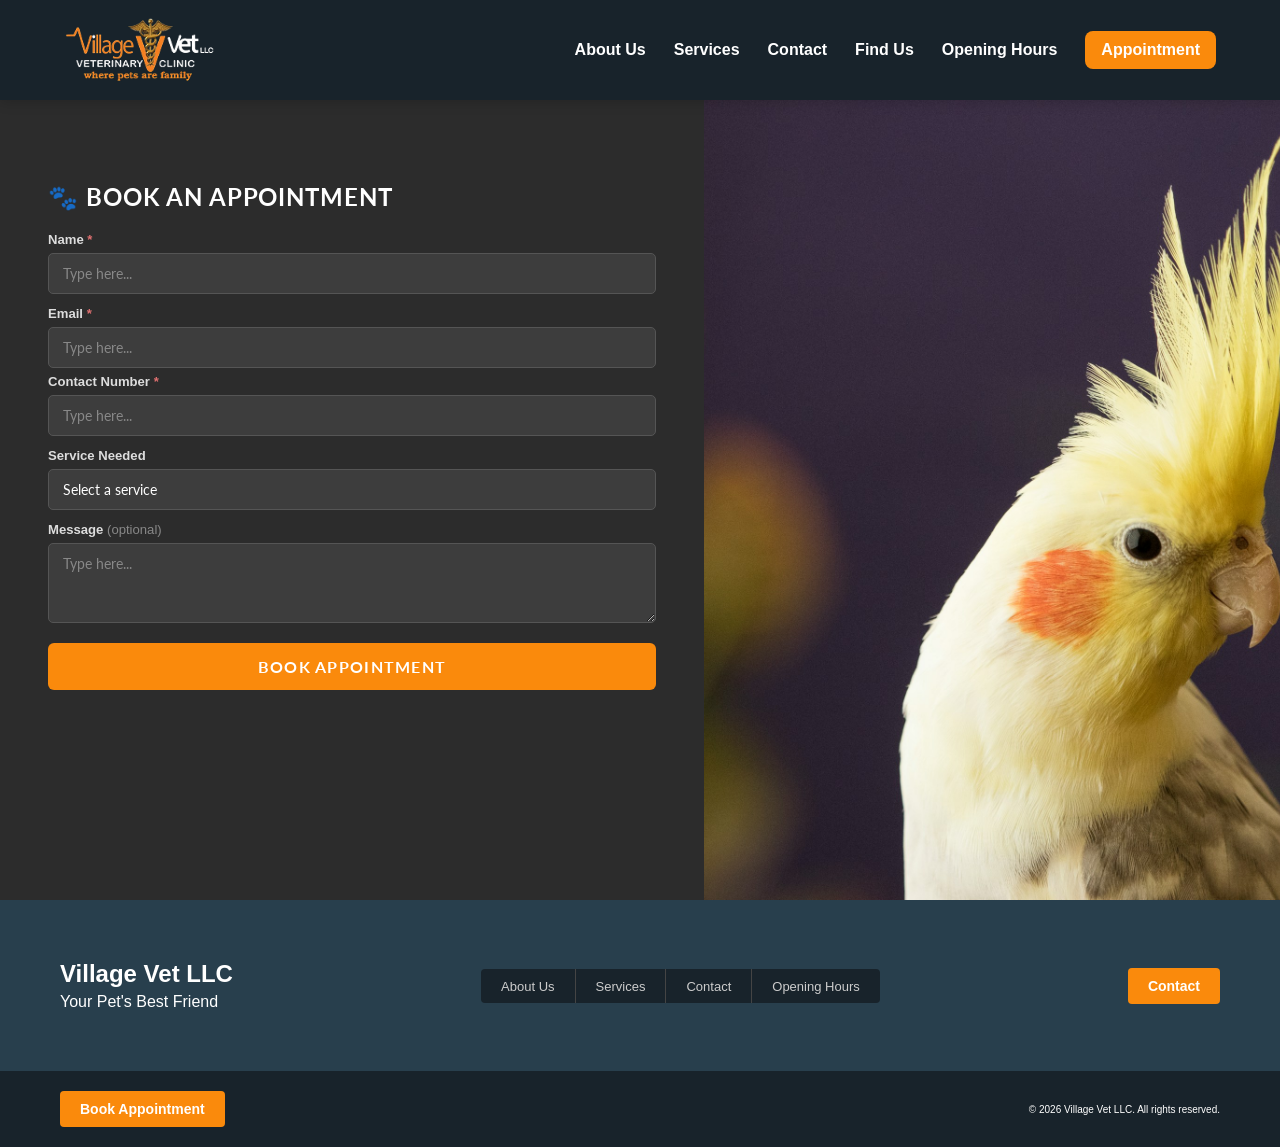
<file: booking.html>
<!DOCTYPE html>
<html lang="en">
<head>
    <meta charset="UTF-8">
    <meta name="viewport" content="width=device-width, initial-scale=1.0">
    <link rel="icon" type="image/x-icon" href="logo.ico">
    <link rel="preconnect" href="https://fonts.googleapis.com" />
    <link rel="preconnect" href="https://fonts.gstatic.com" crossorigin />
    <link href="https://fonts.googleapis.com/css2?family=Playfair+Display:wght@700&family=Lato:wght@400;700&display=swap" rel="stylesheet" />
    <link rel="stylesheet" href="css/borders.css">
    <link rel="stylesheet" href="css/booking.css">
    <title>Village Vet Booking</title>
</head>
<body>

<!-- ══════════════════════════════════
     MOBILE LAYOUT
══════════════════════════════════ -->
<div class="mobile-layout">

<script>
document.addEventListener("DOMContentLoaded", () => {

    const hamburger = document.getElementById("mobileHamburger");
    const menu = document.getElementById("mobileMenu");

    hamburger.addEventListener("click", () => {

        hamburger.classList.toggle("active");
        menu.classList.toggle("active");

    });

});
</script>


<!-- ================= MOBILE NAVBAR ================= -->
<nav class="mobile-navbar">

    <div class="mobile-navbar-top">

        <a href="index.html" class="mobile-logo">
            <img src="images/village%20vet%20logo.png" alt="Village Vet Logo">
        </a>

        <button class="mobile-hamburger" id="mobileHamburger">
            <span></span>
            <span></span>
            <span></span>
        </button>

    </div>

    <div class="mobile-menu" id="mobileMenu">
        <a href="about_us.html">About Us</a>
        <a href="services.html">Services</a>
        <a href="contact.html">Contact</a>
        <a target="_blank"
           href="https://www.google.com/maps/place/Village+Vet+Veterinary+LLC/@25.6820195,55.7797574,17z">
           Find Us
        </a>
        <a href="contact.html#opening_hour">Opening Hours</a>

        <a class="mobile-appointment-btn" href="booking.html">
            Appointment
        </a>
    </div>

</nav>




    <!-- BOOKING FORM -->
    <section class="booking">

        <div class="booking__hero">
            <img src="images/birb.jpg" alt="Happy pet" class="booking__hero-img" />
            <div class="booking__hero-overlay"></div>
        </div>

        <div class="booking__content">
            <div class="booking__title-row">
                <span class="booking__paw">🐾</span>
                <h1 class="booking__title">Book an Appointment</h1>
            </div>

            <div class="booking__form">

                <div class="field">
                    <label class="field__label" for="m_name">Name <span class="req">*</span></label>
                    <input class="field__input" id="m_name" type="text" placeholder="Type here..." />
                </div>

                <div class="field-row">
                    <div class="field">
                        <label class="field__label" for="m_email">Email <span class="req">*</span></label>
                        <input class="field__input" id="m_email" type="email" placeholder="Type here..." />
                    </div>
                    <div class="field">
                        <label class="field__label" for="m_phone">Contact Number <span class="req">*</span></label>
                        <input class="field__input" id="m_phone" type="tel" placeholder="Type here..." />
                    </div>
                </div>

                <div class="field">
                    <label class="field__label" for="m_service">Service Needed</label>
                    <div class="select-wrap">
                        <select class="field__input field__select" id="m_service">
                            <option value="" disabled selected>Select a service</option>
                            <option>Vaccination</option>
                            <option>Microchipping</option>
                            <option>Consultation</option>
                            <option>Laboratory Test</option>
                            <option>Diagnostic Imaging</option>
                            <option>Dentistry</option>
                            <option>Surgeries &amp; Orthopedic</option>
                            <option>Hospitalization &amp; Boarding</option>
                            <option>Grooming Services</option>
                            <option>Pet Food &amp; Accessory Shop</option>
                        </select>
                        <svg class="select-arrow" width="16" height="16" viewBox="0 0 24 24" fill="none" stroke="currentColor" stroke-width="2.5"><polyline points="6 9 12 15 18 9"/></svg>
                    </div>
                </div>

                <div class="field">
                    <label class="field__label" for="m_message">Message <span class="field__label--opt">(optional)</span></label>
                    <textarea class="field__input field__textarea" id="m_message" placeholder="Type here..."></textarea>
                </div>

                <button class="booking__submit" type="button">Book Appointment</button>

            </div>
        </div>
    </section>

    <!-- Mobile footer (inline, no fetch) -->
    <div class="footer-mobile">
        <div class="footer__logo">Village Vet LLC</div>
        <div class="footer__tag">Your Pet's Best Friend</div>
        <nav class="footer__nav">
            <a href="services.html">Services</a>
            <a href="contact.html">Contact</a>
            <a href="about_us.html">About Us</a>
        </nav>
        <div class="footer__copy">© 2026 Village Vet LLC. All rights reserved.</div>
    </div>

</div><!-- /.mobile-layout -->


<!-- ══════════════════════════════════
     DESKTOP LAYOUT
══════════════════════════════════ -->
<div class="desktop-layout">

    <!-- Desktop navbar -->
    <nav class="navbar">
        <a href="index.html" class="nav_logo">
            <img src="images/village%20vet%20logo.png" alt="Village Vet Logo">
        </a>
        <div>
            <a href="about_us.html">About Us</a>
            <a href="services.html">Services</a>
            <a href="contact.html">Contact</a>
            <a target="_blank" href="https://www.google.com/maps/place/Village+Vet+Veterinary+LLC/@25.6820195,55.7797574,17z">Find Us</a>
            <a href="contact.html#opening_hour">Opening Hours</a>
            <a id="appointment_btn" href="booking.html">Appointment</a>
        </div>
    </nav>

    <div class="booking_container_main">

        <!-- LEFT: form -->
        <div class="booking_container_sub">
            <h1>🐾 Book an Appointment</h1>

            <form class="booking_form">

                <!-- Name -->
                <div>
                    <label for="d_name">Name <span style="color:#e07070">*</span></label>
                    <input id="d_name" type="text" placeholder="Type here...">
                </div>

                <!-- Email + Phone -->
                <div class="booking_row">
                    <div class="booking_group">
                        <label for="d_email">Email <span style="color:#e07070">*</span></label>
                        <input id="d_email" type="email" placeholder="Type here...">
                    </div>
                    <div class="booking_group">
                        <label for="d_phone">Contact Number <span style="color:#e07070">*</span></label>
                        <input id="d_phone" type="tel" placeholder="Type here...">
                    </div>
                </div>

                <!-- Service -->
                <div>
                    <label for="d_service">Service Needed</label>
                    <select id="d_service">
                        <option value="" disabled selected>Select a service</option>
                        <option>Vaccination</option>
                        <option>Microchipping</option>
                        <option>Consultation</option>
                        <option>Laboratory Test</option>
                        <option>Diagnostic Imaging</option>
                        <option>Dentistry</option>
                        <option>Surgeries &amp; Orthopedic</option>
                        <option>Hospitalization &amp; Boarding</option>
                        <option>Grooming Services</option>
                        <option>Pet Food &amp; Accessory Shop</option>
                    </select>
                </div>

                <!-- Message -->
                <div>
                    <label for="d_message">Message <span style="color:#888;font-weight:400">(optional)</span></label>
                    <textarea id="d_message" placeholder="Type here..."></textarea>
                </div>

                <button type="submit" id="info_send">Book Appointment</button>

            </form>
        </div>

        <!-- RIGHT: image -->
        <div class="booking_container_image">
            <img src="images/birb.jpg" alt="Happy pet">
        </div>
    </div>

    <!-- Desktop footer (inline) -->
    <div class="footer-desktop">
        <footer>
            <div class="foot-container footer-flex">
                <div class="footer-logo">
                    <h1>Village Vet LLC</h1>
                    <span>Your Pet's Best Friend</span>
                </div>
                <ul class="footer-links">
                    <li><a href="about_us.html">About Us</a></li>
                    <li><a href="services.html">Services</a></li>
                    <li><a href="contact.html">Contact</a></li>
                    <li><a href="contact.html#opening_hour">Opening Hours</a></li>
                </ul>
                <div class="footer-right">
                    <a href="contact.html" class="btn-orange">Contact</a>
                </div>
            </div>
        </footer>
        <div class="bottom-bar">
            <div class="foot-container bottom-flex">
                <a href="booking.html" class="btn-orange">Book Appointment</a>
                <div class="footer-copy">© 2026 Village Vet LLC. All rights reserved.</div>
            </div>
        </div>
    </div>

</div><!-- /.desktop-layout -->


<script>
    const btn  = document.getElementById("hamburgerBtn");
    const menu = document.getElementById("mobileMenu");
    if (btn && menu) {
        btn.addEventListener("click", function () {
            const isOpen = menu.classList.toggle("open");
            btn.classList.toggle("open", isOpen);
        });
        menu.querySelectorAll("a").forEach(link => {
            link.addEventListener("click", () => {
                menu.classList.remove("open");
                btn.classList.remove("open");
            });
        });
    }
</script>
<script>
    document.addEventListener("DOMContentLoaded", () => {
        const params = new URLSearchParams(window.location.search);
        const service = params.get("service");

        if (service) {
            ["m_service", "d_service"].forEach(id => {
                const select = document.getElementById(id);
                if (!select) return;
                for (let option of select.options) {
                    if (option.text === service) {
                        option.selected = true;
                        break;
                    }
                }
            });
        }
    });
</script>

<!-- To Backend -->
<script>
    document.addEventListener('DOMContentLoaded', () => {
        const apiUrl = 'https://accompany-goldsmith-unpledged.ngrok-free.dev/api/bookings';
        const desktopForm = document.querySelector('.booking_form');
        const mobileSubmitButton = document.querySelector('.booking__submit');
        const desktopSubmitButton = document.getElementById('info_send');

        const fieldMap = {
            mobile: {
                name: 'm_name',
                email: 'm_email',
                contactNo: 'm_phone',
                service: 'm_service',
                message: 'm_message'
            },
            desktop: {
                name: 'd_name',
                email: 'd_email',
                contactNo: 'd_phone',
                service: 'd_service',
                message: 'd_message'
            }
        };

        const getPayload = source => {
            const ids = fieldMap[source];
            return {
                name: document.getElementById(ids.name)?.value.trim() || '',
                email: document.getElementById(ids.email)?.value.trim() || '',
                contactNo: document.getElementById(ids.contactNo)?.value.trim() || '',
                service: document.getElementById(ids.service)?.value || '',
                message: document.getElementById(ids.message)?.value.trim() || ''
            };
        };

        const clearFields = source => {
            const ids = fieldMap[source];
            Object.values(ids).forEach(id => {
                const field = document.getElementById(id);
                if (!field) return;

                if (field.tagName === 'SELECT') {
                    field.selectedIndex = 0;
                } else {
                    field.value = '';
                }
            });
        };

        const submitBooking = async (event, source) => {
            event.preventDefault();

            const submitBtn = source === 'mobile'
                ? mobileSubmitButton
                : desktopSubmitButton || event.submitter || event.currentTarget.querySelector('button[type="submit"]');

            if (submitBtn) {
                submitBtn.innerText = 'Submitting...';
                submitBtn.disabled = true;
            }

            const payload = getPayload(source);

            try {
                const response = await fetch(apiUrl, {
                    method: 'POST',
                    headers: {
                        'Content-Type': 'application/json',
                        'ngrok-skip-browser-warning': '69420'
                    },
                    body: JSON.stringify(payload)
                });

                const result = await response.json();

                if (response.ok) {
                    alert('Success! Your appointment request has been sent. We will email you once it is confirmed.');
                    clearFields(source);
                } else {
                    alert(`Error: ${result.message || 'Unable to submit your booking.'}`);
                }
            } catch (error) {
                console.error('Fetch error:', error);
                alert('Failed to connect to the server. Is the backend running?');
            } finally {
                if (submitBtn) {
                    submitBtn.innerText = 'Book Appointment';
                    submitBtn.disabled = false;
                }
            }
        };

        if (desktopForm) {
            desktopForm.addEventListener('submit', e => submitBooking(e, 'desktop'));
        }

        if (mobileSubmitButton) {
            mobileSubmitButton.addEventListener('click', e => submitBooking(e, 'mobile'));
        }
    });
</script>

</body>
</html>
</file>
<file: css/borders.css>
/* RESET */
* { 
    margin: 0; 
    padding: 0; 
    box-sizing: border-box; 
}

/* ROOT COLORS */
:root {
    --dark-bg: #18232B;
    --darker-bg: #283F4D;
    --orange: #FA8A0C;
}

/* BODY */
html, body {
    max-width: 100vw;
    overflow-x: hidden;
    font-family: Arial, sans-serif;
    scroll-behavior: smooth;
}

/* CONTAINER */
.foot-container { 
    max-width: 1200px; 
    margin: 0 auto; 
    padding: 0 20px; 
}

/* ============================================================
   DESKTOP NAVBAR
============================================================ */

@media screen and (min-width: 1024px){

    .navbar{
        display: flex;
        align-items: center;
        justify-content: space-between;

        position: fixed;
        top: 0;
        left: 0;

        width: 100%;
        height: 100px;

        padding: 0 5%;

        background-color: #18232B; /* same as mobile */

        z-index: 9999;

        box-shadow: 0 2px 12px rgba(0,0,0,0.18);
    }

    .navbar a{
        color: white;
        text-decoration: none;
        font-weight: 600;
        transition: 0.25s ease;
    }

    .navbar a:hover{
        color: #FA8A0C;
    }

    .nav_logo img{
        height: 65px;
        width: auto;
    }

    .navbar div{
        display: flex;
        align-items: center;
        gap: 28px;
    }

    #appointment_btn{
        color: white;
        background-color: rgb(250, 138, 12);

        padding: 10px 16px;

        border-radius: 8px;
    }

    #appointment_btn:hover{
        color: white;
        background-color: #EE4F54;
    }

}

/* =========================
   LANGUAGE SWITCHER
========================= */

.lang-switcher {
    position: relative;
    display: inline-block;
}

.lang-btn {
    background-color: var(--dark-bg);
    color: #ccc;
    padding: 8px 12px;
    border: 1px solid #444;
    border-radius: 4px;
    display: flex;
    align-items: center;
    gap: 8px;
    cursor: pointer;
    font-size: 14px;
}

.lang-dropdown {
    display: none;
    position: absolute;
    bottom: 100%;
    right: 0;
    background-color: var(--dark-bg);
    list-style: none;
    padding: 10px;
    border-radius: 4px;
    box-shadow: 0 -5px 15px rgba(0,0,0,0.3);
    min-width: 120px;
    margin-bottom: 5px;
}

.lang-switcher:hover .lang-dropdown { 
    display: block; 
}

.lang-dropdown li a {
    color: white;
    text-decoration: none;
    font-size: 13px;
    display: flex;
    align-items: center;
    gap: 8px;
    padding: 8px 5px;
}

.lang-dropdown li a:hover { 
    color: var(--orange); 
}

/* =========================
   BUTTONS
========================= */

.btn-orange { 
    background-color: var(--orange); 
    color: white; 
    border: none; 
    padding: 10px 20px; 
    font-weight: bold; 
    cursor: pointer; 
    text-decoration: none;
    font-size: 14px;
    border-radius: 4px;
    transition: 0.3s;
    display: inline-block;
}

.btn-orange:hover { 
    background-color: #EE4F54; 
}

.hero-booking-btn {
    padding: 10px 30px; 
    font-size: 12px;
}

/* =========================
   FOOTER — SHARED
========================= */

.footer {
    position: relative;
    width: 100%;
    color: white;
}

/* hide mobile, show desktop by default */
.footer-mobile { display: none; }
.footer-desktop { display: block; }

/* =========================
   FOOTER — DESKTOP
========================= */

footer { 
    background-color: var(--darker-bg); 
    padding: 60px 0; 
    color: white; 
}

.footer-logo h1 { 
    font-size: 24px; 
    margin-bottom: 5px;
    font-family: Cambria, Cochin, Georgia, Times, 'Times New Roman', serif;
}

.footer-flex { 
    display: flex; 
    justify-content: space-between; 
    align-items: center; 
}

.footer-links { 
    display: flex; 
    list-style: none; 
    background-color: var(--dark-bg);
    border-radius: 4px;
}

.footer-links li { 
    border-right: 1px solid #444; 
    padding: 8px 20px; 
}

.footer-links li:last-child { 
    border-right: none; 
}

.footer-links a { 
    color: #ccc; 
    text-decoration: none; 
    font-size: 13px; 
}

.footer-right { 
    display: flex; 
    align-items: center; 
    gap: 20px; 
}

/* BOTTOM BAR */
.bottom-bar { 
    background-color: var(--dark-bg); 
    padding: 20px 0; 
}

.bottom-flex { 
    display: flex; 
    justify-content: space-between; 
    align-items: center; 
}

.footer-copy { 
    font-size: 10px; 
    color: #ffffff; 
}

/* =========================
   FOOTER — MOBILE
========================= */

@media (max-width: 767px) {

    /* swap visibility */
    .footer-desktop { display: none; }
    .footer-mobile  { display: block; }

    .footer-mobile {
        background: #18232B;
        color: #aaa;
        padding: 32px 20px 20px;
        font-size: 0.8rem;
        text-align: center;
    }

    .footer__logo {
        font-family: 'Playfair Display', serif;
        color: #fff;
        font-size: 1.1rem;
    }

    .footer__tag {
        color: #FA8A0C;
        font-size: 0.72rem;
        margin-top: 2px;
    }

    .footer__nav {
        display: flex;
        flex-wrap: wrap;
        justify-content: center;
        gap: 16px 20px;
        margin: 20px 0 16px;
    }

    .footer__nav a {
        color: #ccc;
        font-size: 0.82rem;
        text-decoration: none;
    }

    .footer__nav a:hover {
        color: white;
    }

    .footer__copy {
        font-size: 0.72rem;
        color: #555;
        border-top: 1px solid #2a2a2a;
        padding-top: 14px;
        margin-top: 14px;
    }

}

#desktop-footer,
#mobile-footer {
    border: none;
    padding: 0;
    margin: 0;
}

.footer {
    position: relative;
    width: 100%;
    color: white;
    background-color: var(--dark-bg); /* add this */
}

/* navbar mobile */

/* Hide mobile nav on desktop, desktop nav on mobile */
#mobile-navbar  { display: block; }
#desktop-navbar { display: none;  }

@media (min-width: 1024px) {
    #mobile-navbar  { display: none;  }
    #desktop-navbar { display: block; }
}
</file>
<file: css/booking.css>
/* ============================================================
   VILLAGE VET — booking.css
   ============================================================ */

*, *::before, *::after { box-sizing: border-box; margin: 0; padding: 0; }

body {
  color: #333;
  background: #fff;
}

img { display: block; max-width: 100%; }
a { text-decoration: none; color: inherit; }

:root {
  --green: #2e6b4f;
  --gold:  #c9a84c;
  --light: #f5f2ee;
  --dark:  #1a1a1a;
  --gray:  #888;
}

.btn {
  display: inline-block;
  padding: 14px 36px;
  background: var(--green);
  color: #fff;
  font-family: 'Lato', sans-serif;
  font-weight: 700;
  font-size: 0.95rem;
  letter-spacing: 0.06em;
  text-transform: uppercase;
  border-radius: 4px;
  border: none;
  cursor: pointer;
}

/* ── LAYOUT SWITCHER ── */
.mobile-layout  { display: block; }
.desktop-layout { display: none;  }

@media (min-width: 1024px) {
  .mobile-layout  { display: none;  }
  .desktop-layout { display: block; }
}

/* ============================================================
   MOBILE BOOKING
   ============================================================ */

.booking {
  background: #2c2c2c;
  min-height: 100svh;
  display: flex;
  flex-direction: column;
}

.booking__hero {
  position: relative;
  width: 100%;
  height: 200px;
  flex-shrink: 0;
}
.booking__hero-img {
  width: 100%;
  height: 100%;
  object-fit: cover;
  object-position: center 30%;
  display: block;
  background: #444;
}
.booking__hero-overlay {
  position: absolute;
  inset: 0;
  background: linear-gradient(to bottom, transparent 40%, #2c2c2c 100%);
}

.booking__content {
  padding: 24px 20px 48px;
}

.booking__title-row {
  display: flex;
  align-items: center;
  gap: 12px;
  margin-bottom: 28px;
}
.booking__paw   { font-size: 2rem; opacity: 0.6; }
.booking__title {
  font-family: 'Lato', sans-serif;
  font-weight: 700;
  font-size: 1.5rem;
  color: #fff;
  text-transform: uppercase;
  letter-spacing: 0.04em;
  line-height: 1.2;
}

.field { display: flex; flex-direction: column; gap: 6px; margin-bottom: 16px; }
.field:last-child { margin-bottom: 0; }

.field-row {
  display: grid;
  grid-template-columns: 1fr 1fr;
  gap: 12px;
  margin-bottom: 16px;
}

.field__label       { font-size: 0.82rem; font-weight: 700; color: #ddd; }
.field__label--opt  { font-weight: 400; color: #888; }
.req                { color: #e07070; }

.field__input {
  background: #3d3d3d;
  border: 1px solid #555;
  border-radius: 5px;
  padding: 11px 14px;
  font-family: 'Lato', sans-serif;
  font-size: 0.88rem;
  color: #fff;
  outline: none;
  transition: border-color 0.2s;
  width: 100%;
}
.field__input::placeholder { color: #888; }
.field__input:focus         { border-color: var(--green); }

.field__textarea { resize: vertical; min-height: 110px; }

.select-wrap       { position: relative; }
.field__select     { appearance: none; cursor: pointer; padding-right: 36px; }
.field__select option { background: #3d3d3d; color: #fff; }
.select-arrow {
  position: absolute;
  right: 12px; top: 50%;
  transform: translateY(-50%);
  color: #aaa;
  pointer-events: none;
}

.booking__submit {
  width: 100%;
  margin-top: 24px;
  padding: 15px;
  font-size: 1rem;
  font-family: 'Lato', sans-serif;
  font-weight: 700;
  letter-spacing: 0.08em;
  text-transform: uppercase;
  border-radius: 6px;
  border: none;
  cursor: pointer;
  background: #FA8A0C;
  color: #fff;
  transition: background 0.2s;
}
.booking__submit:hover  { background: #e07a00; }
.booking__submit:active { background: var(--green); }

@media (min-width: 768px) and (max-width: 1023px) {
  .booking__hero    { height: 280px; }
  .booking__content { padding: 32px 32px 60px; }
  .booking__title   { font-size: 2rem; }
  .field__input     { font-size: 0.95rem; padding: 13px 16px; }
  .booking__submit  { max-width: 260px; }
}

/* ============================================================
   DESKTOP BOOKING
   ============================================================ */

@media (min-width: 1024px) {

  .booking_container_main {
    padding-top: 100px;
    min-height: 100vh;
    display: flex;
    flex-direction: row;
    background: #2c2c2c;
  }

  /* ── LEFT: form panel ── */
  .booking_container_sub {
    width: 55%;
    display: flex;
    flex-direction: column;
    margin-top: 50px;
    padding: 48px 56px;
    background: #2c2c2c;
  }

  .booking_container_sub h1 {
    font-family: 'Lato', sans-serif;
    font-weight: 700;
    font-size: 1.8rem;
    color: #fff;
    text-transform: uppercase;
    letter-spacing: 0.04em;
    margin-bottom: 32px;
  }

  /* ── RIGHT: image panel ── */
  .booking_container_image {
    width: 45%;
    position: sticky;
    /*top: 100px;*/
    align-self: flex-start;
    height: calc(100vh - 100px);
  }

  .booking_container_image img {
    width: 100%;
    height: 100%;
    object-fit: cover;
    display: block;
  }

  /* ── FORM ── */
  .booking_form {
    display: flex;
    flex-direction: column;
    gap: 18px;
    width: 100%;
  }

  /* each label+input pair */
  .booking_form > div {
    display: flex;
    flex-direction: column;
    gap: 6px;
  }

  .booking_form label {
    font-size: 0.82rem;
    font-weight: 700;
    color: #ddd;
  }

  .booking_form input,
  .booking_form select,
  .booking_form textarea {
    background: #3d3d3d;
    border: 1px solid #555;
    border-radius: 5px;
    padding: 11px 14px;
    font-family: 'Lato', sans-serif;
    font-size: 0.9rem;
    color: #fff;
    outline: none;
    width: 100%;
    transition: border-color 0.2s;
  }

  .booking_form input::placeholder,
  .booking_form textarea::placeholder { color: #888; }

  .booking_form input:focus,
  .booking_form select:focus,
  .booking_form textarea:focus { border-color: #FA8A0C; }

  .booking_form select {
    appearance: none;
    cursor: pointer;
  }

  /* email + phone side by side */
  .booking_row {
    display: grid;
    grid-template-columns: 1fr 1fr;
    gap: 16px;
  }

  .booking_group {
    display: flex;
    flex-direction: column;
    gap: 6px;
  }

  .booking_group label {
    font-size: 0.82rem;
    font-weight: 700;
    color: #ddd;
  }

  .booking_container_main textarea {
    resize: vertical;
    min-height: 110px;
  }

  #info_send {
    margin-top: 8px;
    padding: 14px;
    background: #FA8A0C;
    color: #fff;
    border: none;
    border-radius: 6px;
    font-family: 'Lato', sans-serif;
    font-weight: 700;
    font-size: 1rem;
    letter-spacing: 0.08em;
    text-transform: uppercase;
    cursor: pointer;
    transition: background 0.2s;
    width: 100%;
  }

  #info_send:hover  { background: #e07a00; }
  #info_send:active { background: var(--green); }

}

@media (min-width: 1024px) {

  .booking_container_main {
    /*padding-top: 100px;*/
    height: calc(100vh - 100px);  /* fits exactly in viewport below navbar */
    display: flex;
    flex-direction: row;
    overflow: hidden;
  }

  .booking_container_sub {
    width: 55%;
    display: flex;
    flex-direction: column;
    padding: 32px 48px;
    background: #2c2c2c;
    overflow-y: auto;           /* scroll if content is too tall */
    height: 100%;
  }

  .booking_container_sub h1 {
    font-size: 1.5rem;          /* slightly smaller to save space */
    margin-bottom: 20px;
  }

  .booking_form {
    gap: 12px;                  /* tighter gap between fields */
  }

  .booking_container_main textarea {
    min-height: 80px;           /* shorter textarea */
  }

  .booking_container_image {
    width: 45%;
    height: 100%;               /* fill the full panel height */
    position: static;           /* remove sticky */
  }

  .booking_container_image img {
    width: 100%;
    height: 100%;
    object-fit: cover;
    display: block;
  }

}


/* ============================================================
   MOBILE NAVBAR
   ============================================================ */

.mobile-navbar {
    position: relative;
    width: 100%;
    background-color: #18232B;
    z-index: 9999;
}

.mobile-navbar-top {
    height: 80px;
    display: flex;
    align-items: center;
    justify-content: space-between;
    padding: 0 20px;
}

.mobile-logo img {
    height: 55px;
    width: auto;
    display: block;
}

.mobile-hamburger {
    width: 32px;
    height: 24px;
    display: flex;
    flex-direction: column;
    justify-content: space-between;
    background: transparent;
    border: none;
    cursor: pointer;
    padding: 0;
}

.mobile-hamburger span {
    width: 100%;
    height: 3px;
    background-color: #FA8A0C;
    border-radius: 999px;
    transition: 0.3s ease;
}

.mobile-hamburger.active span:nth-child(1) { transform: translateY(10px) rotate(45deg); }
.mobile-hamburger.active span:nth-child(2) { opacity: 0; }
.mobile-hamburger.active span:nth-child(3) { transform: translateY(-10px) rotate(-45deg); }

.mobile-menu {
    display: flex;
    flex-direction: column;
    background-color: #18232B;
    max-height: 0;
    overflow: hidden;
    transition: max-height 0.35s ease;
}

.mobile-menu.active { max-height: 500px; }

.mobile-menu a {
    color: white;
    text-decoration: none;
    padding: 18px 20px;
    border-top: 1px solid rgba(255,255,255,0.08);
    font-size: 0.95rem;
    font-weight: 600;
}

.mobile-menu a:hover { background-color: rgba(255,255,255,0.05); }

.mobile-appointment-btn {
    background-color: #FA8A0C;
    color: white !important;
}

@media (min-width: 1024px) {
    .mobile-navbar { display: none; }
}


/* ============================================================
   SHOW / HIDE
   ============================================================ */

.navbar         { display: none; }
.footer-desktop { display: none; }
.footer-mobile  { display: flex; }

@media (min-width: 1024px) {
    .navbar         { display: flex; }
    .footer-desktop { display: block; }
    .footer-mobile  { display: none; }
}


/* ============================================================
   MOBILE FOOTER
   ============================================================ */

.footer-mobile {
    flex-direction: column;
    align-items: center;
    background: #18232B;
    color: #aaa;
    padding: 32px 20px 20px;
    text-align: center;
    width: 100%;
}

.footer__logo  { color: white; font-size: 1.1rem; font-weight: bold; }
.footer__tag   { color: #FA8A0C; font-size: 0.72rem; margin-top: 4px; }

.footer__nav {
    display: flex;
    flex-wrap: wrap;
    justify-content: center;
    gap: 14px 20px;
    margin: 20px 0;
}

.footer__nav a      { color: #ccc; text-decoration: none; font-size: 0.85rem; }
.footer__nav a:hover { color: white; }

.footer__copy {
    border-top: 1px solid rgba(255,255,255,0.1);
    padding-top: 14px;
    margin-top: 14px;
    font-size: 0.72rem;
    color: #777;
}


/* ============================================================
   DESKTOP FOOTER
   ============================================================ */

@media screen and (min-width: 1024px) {

    footer {
        background-color: #283F4D;
        padding: 60px 0;
        color: white;
    }

    .foot-container {
        max-width: 1200px;
        margin: 0 auto;
        padding: 0 20px;
    }

    .footer-flex {
        display: flex;
        justify-content: space-between;
        align-items: center;
    }

    .footer-logo h1 {
        font-size: 24px;
        margin-bottom: 5px;
        font-family: 'Plus Jakarta Sans', sans-serif;
    }

    .footer-links {
        display: flex;
        list-style: none;
        background-color: #18232B;
        border-radius: 4px;
        padding: 0;
        margin: 0;
    }

    .footer-links li {
        border-right: 1px solid #444;
        padding: 8px 20px;
    }

    .footer-links li:last-child { border-right: none; }

    .footer-links a {
        color: #ccc;
        text-decoration: none;
        font-size: 13px;
    }

    .footer-right {
        display: flex;
        align-items: center;
        gap: 20px;
    }

    .bottom-bar {
        background-color: #18232B;
        padding: 20px 0;
    }

    .bottom-flex {
        display: flex;
        justify-content: space-between;
        align-items: center;
    }

    .footer-copy { font-size: 10px; color: white; }

    .btn-orange {
        background-color: #FA8A0C;
        color: white;
        border: none;
        padding: 10px 20px;
        font-weight: bold;
        cursor: pointer;
        text-decoration: none;
        font-size: 14px;
        border-radius: 4px;
        transition: 0.3s;
        display: inline-block;
    }

    .btn-orange:hover { background-color: #EE4F54; }

    .lang-switcher { position: relative; display: inline-block; }

    .lang-btn {
        background-color: #18232B;
        color: #ccc;
        padding: 8px 12px;
        border: 1px solid #444;
        border-radius: 4px;
        display: flex;
        align-items: center;
        gap: 8px;
        cursor: pointer;
        font-size: 14px;
    }

    .lang-dropdown {
        display: none;
        position: absolute;
        bottom: 100%;
        right: 0;
        background-color: #18232B;
        list-style: none;
        padding: 10px;
        border-radius: 4px;
        min-width: 120px;
        margin-bottom: 5px;
    }

    .lang-switcher:hover .lang-dropdown { display: block; }

    .lang-dropdown li a {
        color: white;
        text-decoration: none;
        font-size: 13px;
        display: flex;
        align-items: center;
        gap: 8px;
        padding: 8px 5px;
    }

    .lang-dropdown li a:hover { color: #FA8A0C; }

} /* end desktop footer */


/* ============================================================
   DESKTOP NAVBAR
   ============================================================ */

@media screen and (min-width: 1024px) {

    .navbar {
        display: flex;
        align-items: center;
        justify-content: space-between;
        position: fixed;
        top: 0;
        left: 0;
        width: 100%;
        height: 100px;
        padding: 0 5%;
        background-color: #18232B;
        z-index: 9999;
        box-shadow: 0 2px 12px rgba(0,0,0,0.18);
    }

    .navbar a {
        color: white;
        text-decoration: none;
        font-weight: 600;
        transition: 0.25s ease;
    }

    .navbar a:hover { transform: translateY(-5px); color: #FA8A0C; }

    .nav_logo img { height: 65px; width: auto; }

    .navbar div {
        display: flex;
        align-items: center;
        gap: 28px;
    }

    #appointment_btn {
        color: white;
        background-color: #FA8A0C;
        padding: 10px 16px;
        border-radius: 8px;
    }

    #appointment_btn:hover {
        color: white;
        background-color: #EE4F54;
    }

} /* end desktop navbar */
</file>
